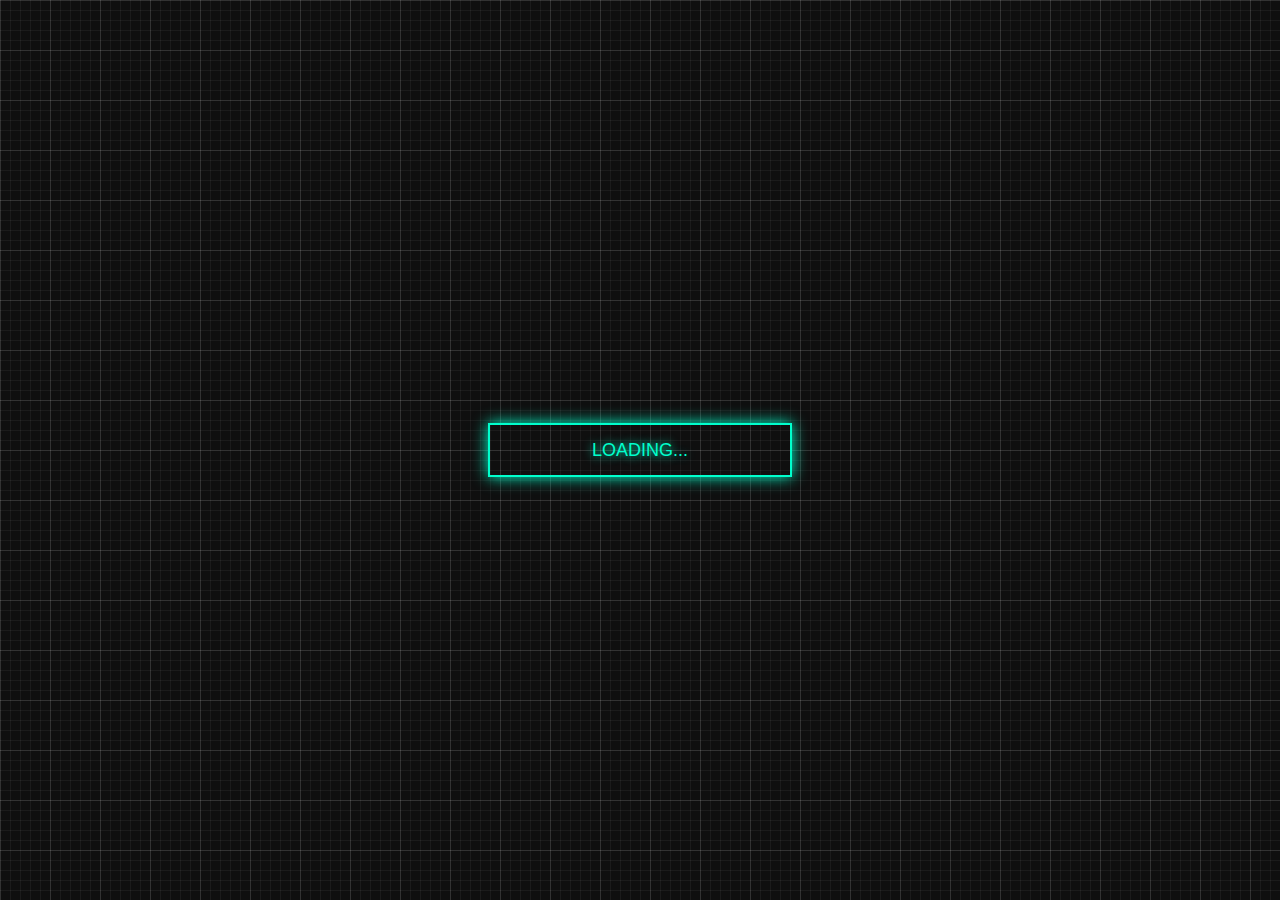
<file: index.html>
<!DOCTYPE html>
<html lang="en">
<head>
    <meta charset="UTF-8">
    <meta http-equiv="refresh" content="1;url=https://fachrullahansyari.gitlab.io/">
    <title>Loading</title>
    <style>
        body {
            margin: 0;
            padding: 0;
            display: flex;
            justify-content: center;
            align-items: center;
            height: 100vh;
            background-color: #0f0f0f;
            background-image: 
                linear-gradient(90deg, rgba(255, 255, 255, 0.1) 1px, transparent 1px),
                linear-gradient(rgba(255, 255, 255, 0.1) 1px, transparent 1px),
                linear-gradient(90deg, rgba(255, 255, 255, 0.05) 1px, transparent 1px),
                linear-gradient(rgba(255, 255, 255, 0.05) 1px, transparent 1px);
            background-size: 50px 50px, 50px 50px, 10px 10px, 10px 10px;
            font-family: Arial, sans-serif;
            color: #00ffcc;
        }

        .loading-container {
            position: relative;
            width: 300px;
            height: 50px;
            border: 2px solid #00ffcc;
            box-shadow: 0 0 15px #00ffcc;
            overflow: hidden;
        }

        .loading-bar {
            position: absolute;
            top: 0;
            left: 0;
            height: 100%;
            background-color: #00ffcc;
            width: 0;
            animation: loading 5s infinite;
        }

        @keyframes loading {
            0% { width: 0; }
            50% { width: 100%; }
            100% { width: 0; }
        }

        .loading-text {
            position: absolute;
            top: 50%;
            left: 50%;
            transform: translate(-50%, -50%);
            font-size: 18px;
            text-shadow: 0 0 10px #00ffcc;
        }
    </style>
</head>
<body>
    <div class="loading-container">
        <div class="loading-bar"></div>
        <div class="loading-text">LOADING...</div>
    </div>
</body>
</html>
</file>
